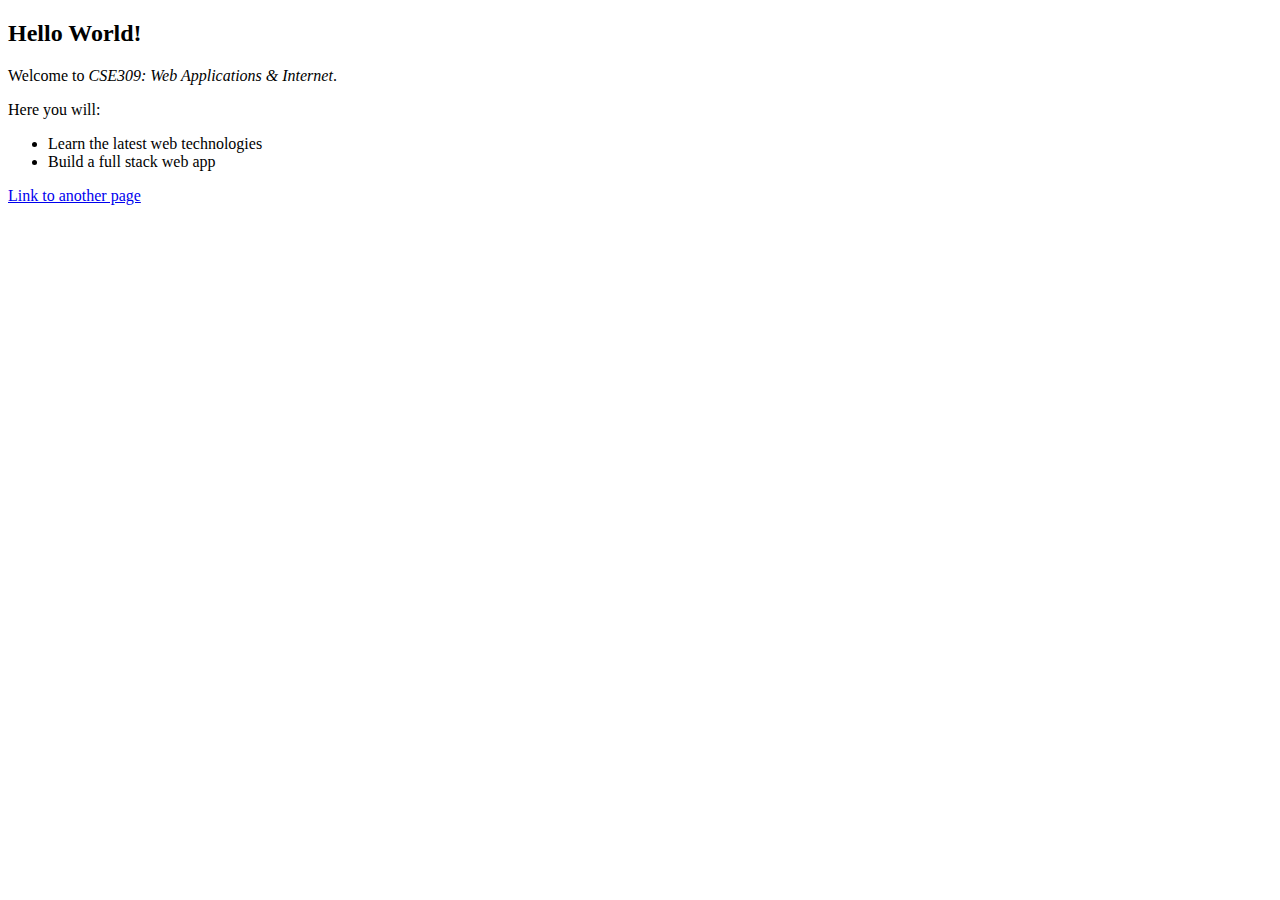
<file: examples/html/firstHTMLpage.html>
<!DOCTYPE html>
<html>

<head>
  <title>First HTML Page</title>
</head>

<body>
  <h2>Hello World!</h2>
  <p>
    Welcome to
    <i>CSE309: Web Applications & Internet</i>.
  </p>
  <p>
    Here you will:
  </p>
  <ul>
    <li>
      Learn the latest web technologies
    </li>
    <li>
      Build a full stack web app
    </li>
  </ul>
  <a href="anotherPage.html">Link to another page</a>
</body>

</html>
</file>
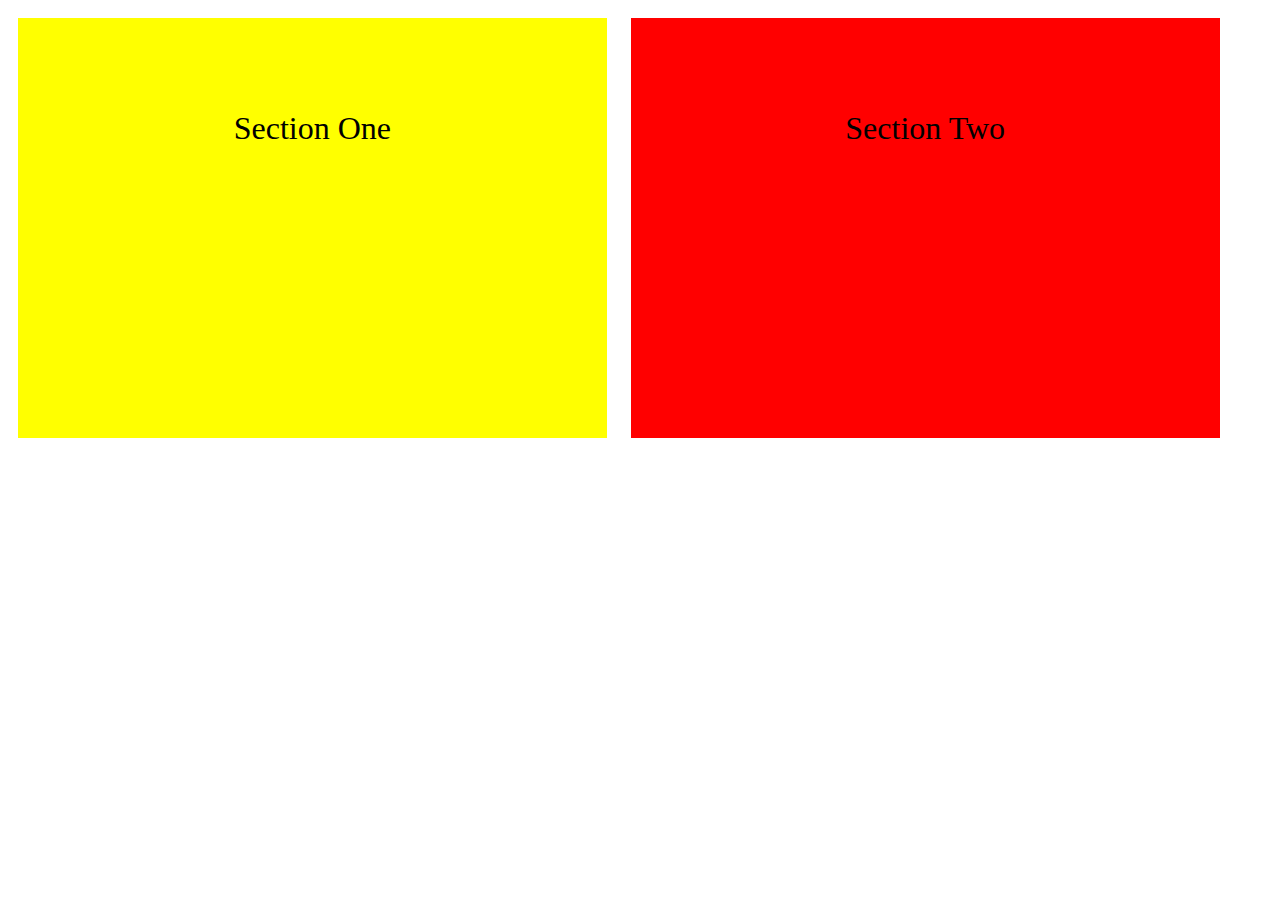
<file: examples/media queries/responsive.html>
<!DOCTYPE html>
<html>

<head>
  <meta name="viewport" content="width=device-width, initial-scale=1">
  <title>Responsive HTML Page with Media Queries</title>
  <link rel="stylesheet" href="style.css">
</head>

<body>
  <div class="section-one">Section One</div>
  <div class="section-two">Section Two</div>
</body>

</html>
</file>
<file: examples/media queries/style.css>
/* Base Styles */

.section-one, .section-two {
  text-align: center;
  font-size: 32px;
  padding: 10px;
  margin: 10px;
  height: 400px;
  line-height: 200px;
  display: inline-block;
  width: 45%;
}

.section-one {
  background-color: yellow;
}

.section-two {
  background-color: red;
}


/* Responsive Styles*/

@media (max-width: 575px) {
  .section-one, .section-two {
    width: 90%;
    font-size: 32px;
  }
}

@media (max-width: 860px) and (min-width: 576px) {
  .section-one {
    width: 30%;
    font-size: 24px;
  }
  .section-two {
    width: 55%;
    background-color: green;
  }
}
</file>
